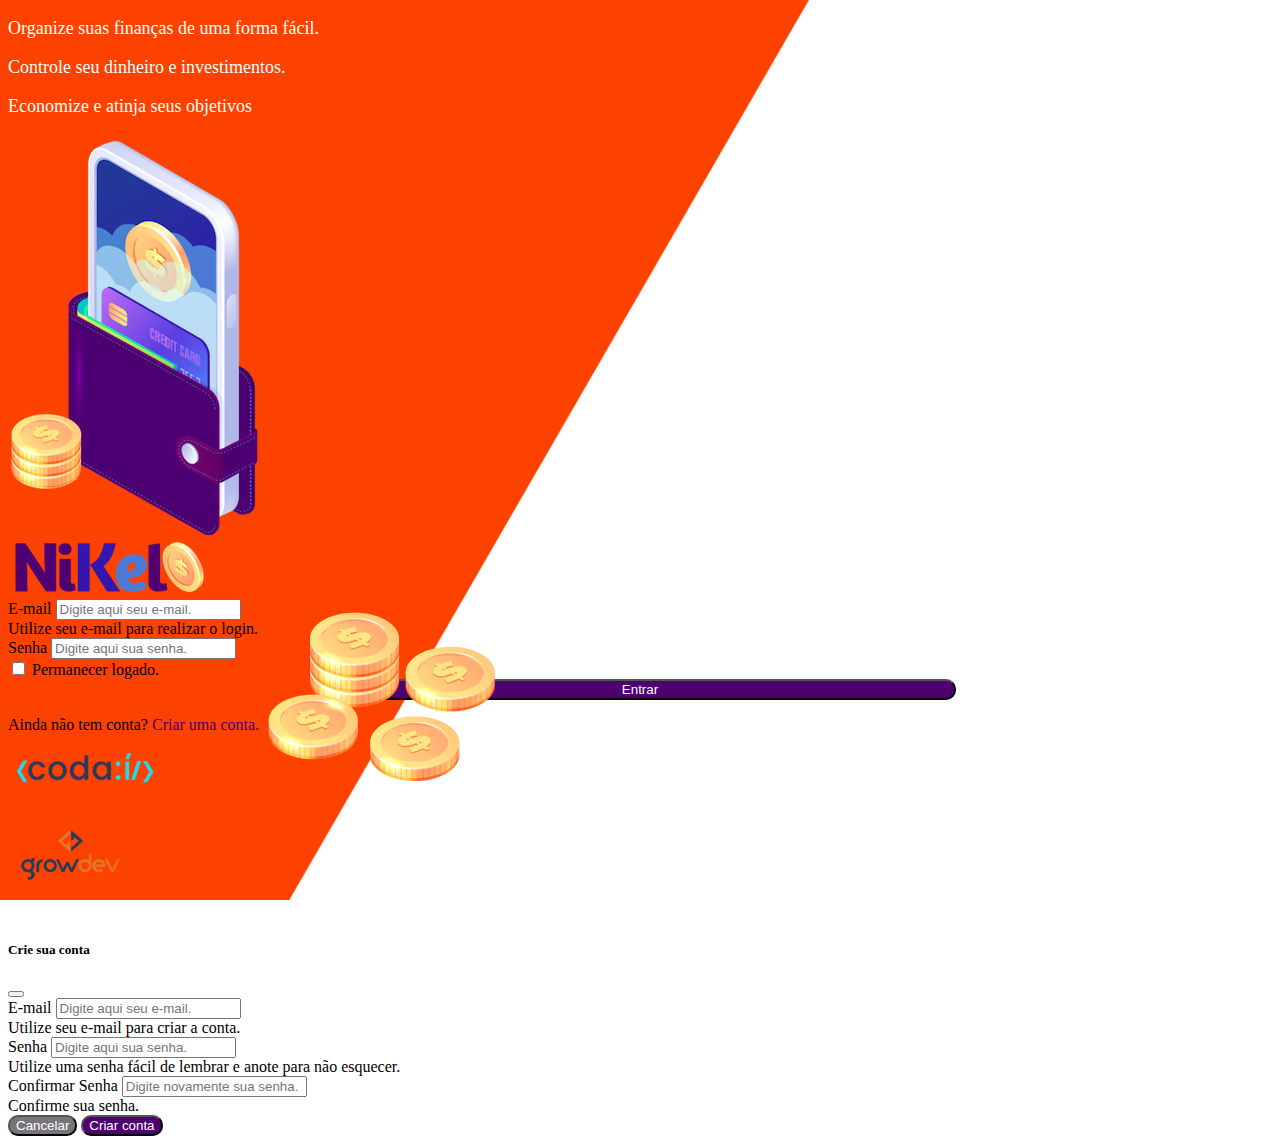
<file: public/index.html>
<!DOCTYPE html>
<html lang="pt">
<head>
    <meta charset="UTF-8">
    <meta name="viewport" content="width=device-width, initial-scale=1.0">
    <link href="https://cdn.jsdelivr.net/npm/bootstrap@5.1.3/dist/css/bootstrap.min.css" rel="stylesheet" integrity="sha384-1BmE4kWBq78iYhFldvKuhfTAU6auU8tT94WrHftjDbrCEXSU1oBoqyl2QvZ6jIW3" crossorigin="anonymous">
    <link rel="stylesheet" href="./css/styles.css">
    <title>Nikel</title>
</head>
<body id="login">
    <main>
        <div class="container">
            <div class="row vh-100">
                <div class="col d-flex justify-content-center my-5 flex-column">
                    <div class="text-login">
                        <p>Organize suas finanças de uma forma fácil.</p>
                        <p>Controle seu dinheiro e investimentos.</p>
                        <p>Economize e atinja seus objetivos</p>
                    </div>
                    <div class="text-center">
                        <img src="./assets/images/pocket.png" alt="image pocket" class="img-fluid" srcset="">
                        <img src="./assets/images/coins.png" alt="image coins" class="img-fluid d-none d-md-inline coins" srcset="">
                    </div>
                </div>
                <div class="col d-flex justify-content-center my-5 flex-column">
                    <div class="container">
                        <div class="row">
                            <div class="col">
                                <div class="text-center mb-3">
                                    <img src="./assets/images/nikel-logo.png" alt="logo nikel" class="img-fluid" srcset="">
                                </div>
                            </div>
                        </div>
                        <div class="row">
                            <div class="col">
                                <form id="login-form">
                                    <div class="mb-3">
                                      <label for="email-input" class="form-label">E-mail</label>
                                      <input placeholder="Digite aqui seu e-mail." type="email" class="form-control" id="email-input" aria-describedby="emailHelp">
                                      <div id="emailHelp" class="form-text">Utilize seu e-mail para realizar o login.</div>
                                    </div>
                                    <div class="mb-3">
                                      <label for="password-input" class="form-label">Senha</label>
                                      <input placeholder="Digite aqui sua senha." type="password" class="form-control" id="password-input">
                                    </div>
                                    <div class="mb-3 form-check">
                                      <input type="checkbox" class="form-check-input" id="session-check">
                                      <label class="form-check-label" for="session-check">Permanecer logado.</label>
                                    </div>
                                    <button type="submit" class="btn button-login">Entrar</button> 
                                  </form>
                            </div>
                        </div>
                        <div class="row">
                            <div class="col">
                               <p id="link-conta" class="text-center mt-2 form-text " data-bs-toggle="modal" data-bs-target="#register-modal">Ainda não tem conta? <span class="link-default">Criar uma conta.</span></p>
                            </div>
                        </div>
                        <div class="row">
                            <div class="col">
                                <div class="text-center mt-5">
                                    <img src="./assets/images/codai-logo.png" alt="logo codai" class="img-fluid" srcset="">
                                </div> 
                            </div>
                        </div>
                        <div class="row">
                            <div class="col">
                                <div class="text-center">
                                    <img src="./assets/images/growdev-logo.png" alt="logo growdev" class="img-fluid" srcset="">
                                </div>
                            </div>
                        </div>
                    </div>
                </div>
            </div>
        </div>
  <!-- Modal -->
  <div class="modal fade" id="register-modal" tabindex="-1" aria-labelledby="exampleModalLabel" aria-hidden="true">
    <div class="modal-dialog">
         <div class="modal-content">
            <div class="modal-header">
                <h5 class="modal-title" id="exampleModalLabel">Crie sua conta</h5>
                <button type="button" class="btn-close" data-bs-dismiss="modal" aria-label="Close"></button>
            </div>
            <form id="create-form">
                <div class="modal-body">
            
                    <div class="mb-3">
                        <label for="email-create-input" class="form-label">E-mail</label>
                        <input placeholder="Digite aqui seu e-mail." type="email" class="form-control" id="email-create-input" aria-describedby="emailHelp" required>
                        <div id="emailHelp" class="form-text">Utilize seu e-mail para criar a conta.</div>
                    </div>
                    <div class="mb-3">
                        <label for="password-create-input" class="form-label">Senha</label>
                        <input placeholder="Digite aqui sua senha." type="password" class="form-control" id="password-create-input" required>
                        <div id="emailHelp" class="form-text">Utilize uma senha fácil de lembrar e anote para não esquecer.
                        </div>
                    </div>
                    <div class="mb-3">
                        <label for="password-confirm-input" class="form-label">Confirmar Senha</label>
                        <input placeholder="Digite novamente sua senha." type="password" class="form-control" id="password-confirm-input" required>
                        <div id="emailHelp" class="form-text">Confirme sua senha.
                        </div>
                    </div>
                </div>
                <div class="modal-footer">
                    <button type="button" class="btn button-cancel" data-bs-dismiss="modal">Cancelar</button>
                    <button type="submit" class="btn button-default">Criar conta</button>
                </div>
            </form>
            </div>
        </div>
  </div>
    </main>

    <script src="https://cdn.jsdelivr.net/npm/bootstrap@5.1.3/dist/js/bootstrap.bundle.min.js" integrity="sha384-ka7Sk0Gln4gmtz2MlQnikT1wXgYsOg+OMhuP+IlRH9sENBO0LRn5q+8nbTov4+1p" crossorigin="anonymous"></script>
    <script src="./js/index.js"></script>
</body>
</html>
</file>
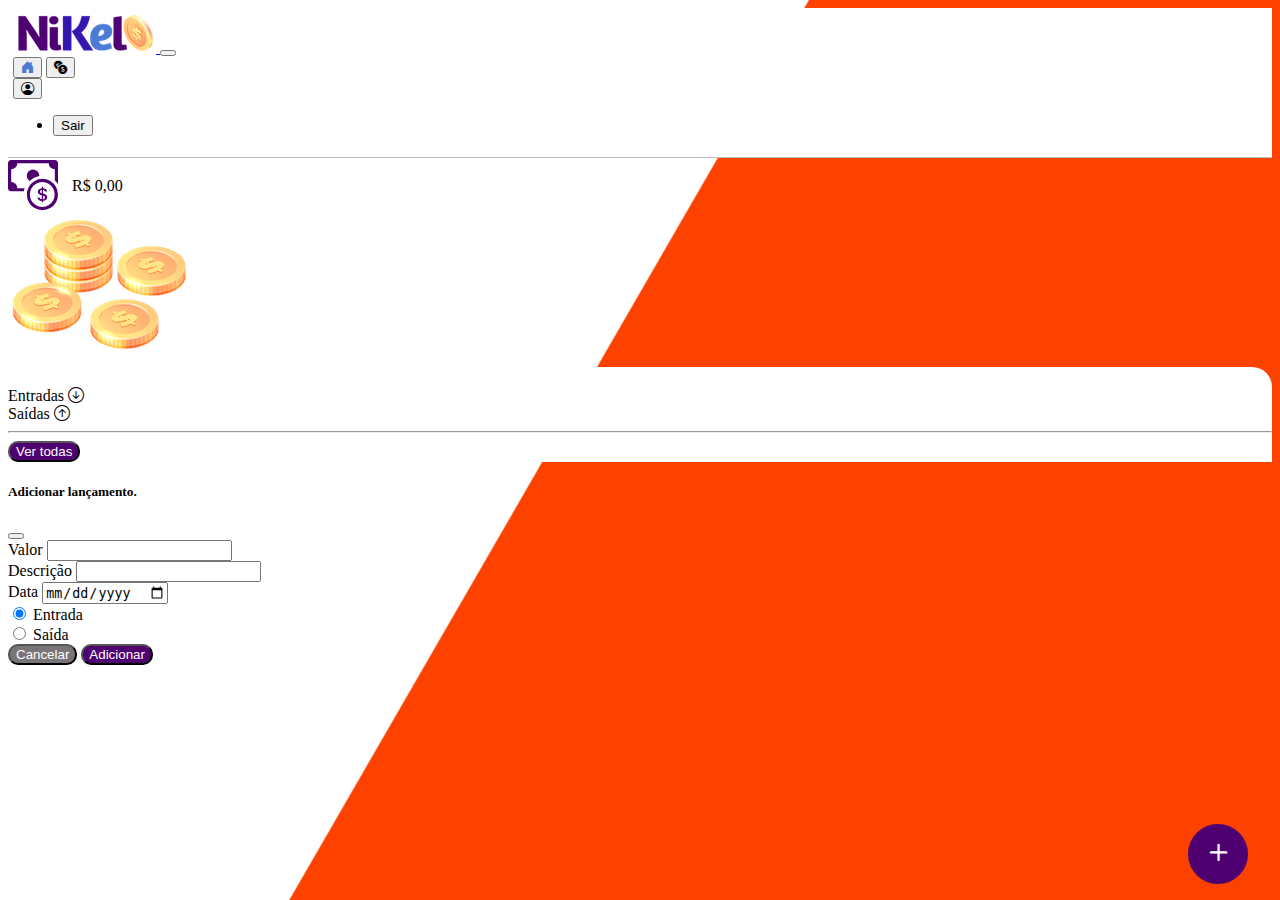
<file: public/home.html>
<!DOCTYPE html>
<html lang="pt">
<head>
    <meta charset="UTF-8">
    <meta name="viewport" content="width=device-width, initial-scale=1.0">
    <link href="https://cdn.jsdelivr.net/npm/bootstrap@5.1.3/dist/css/bootstrap.min.css" rel="stylesheet" integrity="sha384-1BmE4kWBq78iYhFldvKuhfTAU6auU8tT94WrHftjDbrCEXSU1oBoqyl2QvZ6jIW3" crossorigin="anonymous">
    <link rel="stylesheet" href="https://cdn.jsdelivr.net/npm/bootstrap-icons@1.11.2/font/bootstrap-icons.min.css">
    <link rel="stylesheet" href="./css/styles.css">
    <title>Nikel - Home</title>
</head>
<body id="app">
    <header>
        <nav class="navbar navbar-expand navbar-light bg-white">
            <div class="container-fluid">
              <a class="navbar-brand" href="#">
                <img src="./assets/images/nikel-small-logo.png" alt="Logo Nikel" class="img-fluid" srcset="">
              </a>
              <button class="navbar-toggler" type="button" data-bs-toggle="collapse" data-bs-target="#navbarSupportedContent" aria-controls="navbarSupportedContent" aria-expanded="false" aria-label="Toggle navigation">
                <span class="navbar-toggler-icon"></span>
              </button>
              <div class="collapse navbar-collapse justify-content-end" id="navbarSupportedContent">
                <div class="d-flex menu">
                    <a href="home.html"><button class="btn" type="button"><i class="bi bi-house-door-fill fs-4 color-secondary"></i></button></a>
                    <a href="transactions.html"><button class="btn" type="button"><i class="bi-currency-exchange fs-4"></i></button></a>
                    
                    <div class="dropdown">
                        <button class="btn" type="button" id="dropdownMenuButton1" data-bs-toggle="dropdown" aria-expanded="false"><i class="bi bi-person-circle fs-4"></i></button >
                        <ul class="dropdown-menu logout" aria-labelledby="dropdownMenuButton1">
                          <li><button class="dropdown-item" id="button-logout">Sair</button></li>
                          </ul>
                      </div>
                </div>
              </div>
            </div>
          </nav>
    </header>
    <main>
        <div class="container-lg">
            <div class="row">
                <div class="col d-flex mt-4 justify-content-start align-itens-center">
                    <i class="bi bi-cash-coin color-primary icon-detail"></i>
                    <span class="fs-2" id="total">R$ 0,00</span>
                </div>
                <div class="col d-flex mt-4 justify-content-end">
                    <div class="text-center">
                        <img src="./assets/images/coins-small.png" alt="Image Coins" srcset="">
                    </div>
                </div>
            </div>
            <div class="row">
                <div class="col-12 info shadow-lg">
                    <div class="container">
                        <div class="row">
                            <div class="col-6">
                                <span class="fs-4"> Entradas <i class="bi bi-arrow-down-circle fs-2 align-middle"></i></span>
                            </div>
                            <div class="col-6">
                                <span class="fs-4">Saídas <i class="bi bi-arrow-up-circle fs-2 align-middle"></i></span>
                            </div>
                            <div class="col-12 my-2">
                                <hr>
                            </div>
                        </div>
                        <div class="row">
                            <div class="col-6">
                                <div class="container p-0" id="cash-in-list">
                                    
                                </div>
                            </div>
                            <div class="col-6">
                                <div class="container p-0" id="cash-out-list">
                                    
                                </div>
                            </div>
                            <div class="col-12 mb-4">
                                <button type="button" class="btn button-default" id="transactions-button">Ver todas</button>
                            </div>
                        </div>
                    </div>
                </div>
            </div>
            <button class="btn button-float"data-bs-toggle="modal" data-bs-target="#transaction-modal"><i class="bi bi-plus"></i></button>
        </div>
        <!-- Modal -->
  <div class="modal fade" id="transaction-modal" tabindex="-1" aria-labelledby="exampleModalLabel" aria-hidden="true">
    <div class="modal-dialog">
         <div class="modal-content">
            <div class="modal-header">
                <h5 class="modal-title" id="exampleModalLabel">Adicionar lançamento.</h5>
                <button type="button" class="btn-close" data-bs-dismiss="modal" aria-label="Close"></button>
            </div>
            <form id="transaction-form">
                <div class="modal-body">
            
                    <div class="mb-3">
                      <label for="value-input" class="form-label">Valor</label>
                      <input type="number" step="any" class="form-control" id="value-input" aria-describedby="emailHelp" required>
                    </div>
                    <div class="mb-3">
                      <label for="description-input" class="form-label">Descrição</label>
                      <input type="text" class="form-control" id="description-input" required>
                    </div>
                    <div class="mb-3">
                        <label for="date-input" class="form-label">Data</label>
                        <input type="date" class="form-control" id="date-input" required>
                    </div>
                    <div class="mb3">
                        <div class="form-check form-check-inline">
                            <input class="form-check-input" type="radio" name="type-input" id="inlineRadio1" value="1" checked>
                            <label class="form-check-label" for="inlineRadio1">Entrada</label>
                        </div>
                        <div class="form-check form-check-inline">
                            <input class="form-check-input" type="radio" name="type-input" id="inlineRadio2" value="2">
                            <label class="form-check-label" for="inlineRadio2">Saída</label>
                        </div>
                        <div class="modal-footer">
                            <button type="button" class="btn button-cancel" data-bs-dismiss="modal">Cancelar</button>
                            <button type="submit" class="btn button-default">Adicionar</button>
                        </div>
                    </div>
                </div>
            </form>
        </div>
  </div>
    </main>
    <script src="https://cdn.jsdelivr.net/npm/bootstrap@5.1.3/dist/js/bootstrap.bundle.min.js" integrity="sha384-ka7Sk0Gln4gmtz2MlQnikT1wXgYsOg+OMhuP+IlRH9sENBO0LRn5q+8nbTov4+1p" crossorigin="anonymous"></script>
    <script src="./js/home.js"></script>
</body>
</html>
</file>
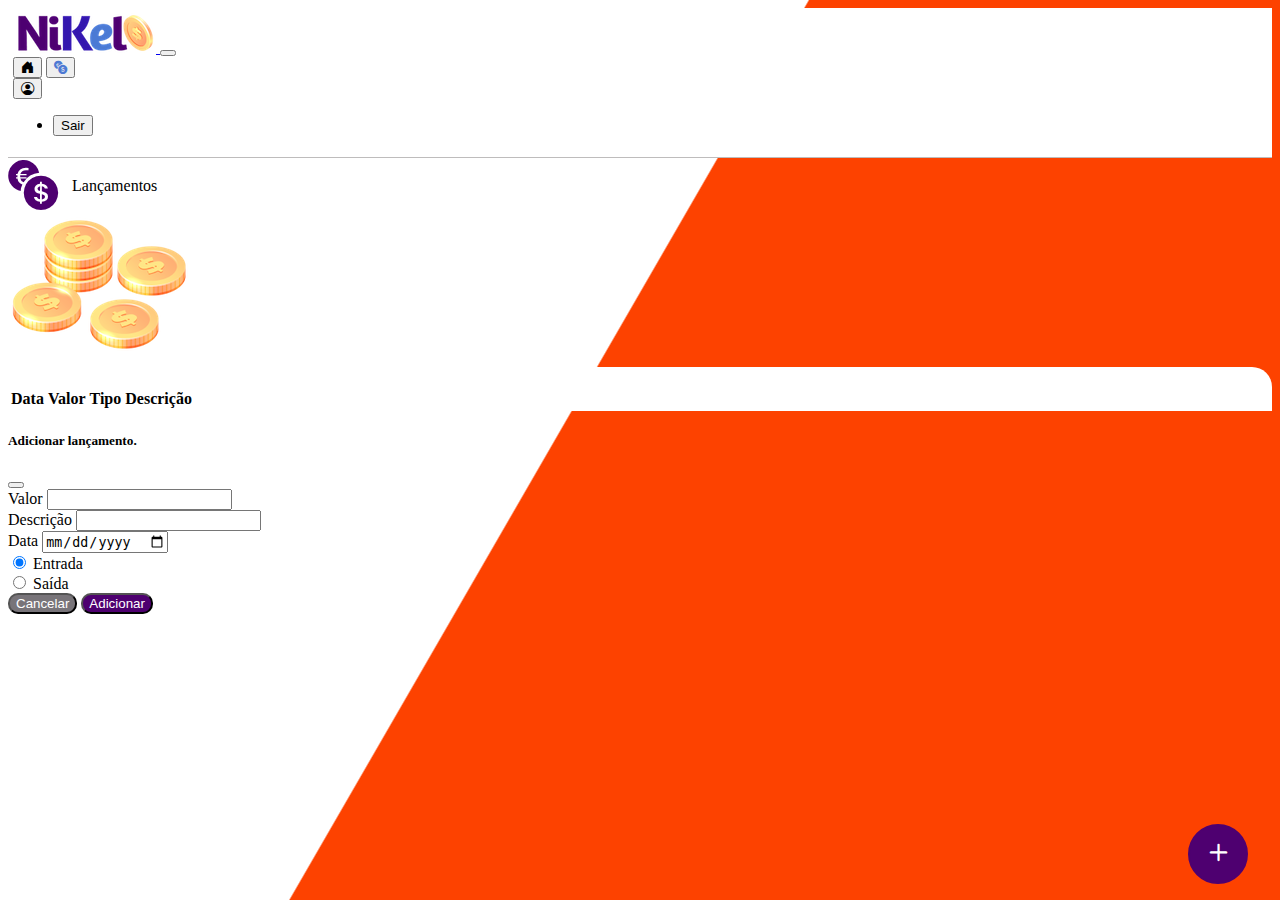
<file: public/transactions.html>
<!DOCTYPE html>
<html lang="pt">
<head>
    <meta charset="UTF-8">
    <meta name="viewport" content="width=device-width, initial-scale=1.0">
    <link href="https://cdn.jsdelivr.net/npm/bootstrap@5.1.3/dist/css/bootstrap.min.css" rel="stylesheet" integrity="sha384-1BmE4kWBq78iYhFldvKuhfTAU6auU8tT94WrHftjDbrCEXSU1oBoqyl2QvZ6jIW3" crossorigin="anonymous">
    <link rel="stylesheet" href="https://cdn.jsdelivr.net/npm/bootstrap-icons@1.11.2/font/bootstrap-icons.min.css">
    <link rel="stylesheet" href="./css/styles.css">
    <title>Nikel - Lançamentos</title>
</head>
<body id="app">
    <header>
        <nav class="navbar navbar-expand navbar-light bg-white">
            <div class="container-fluid">
              <a class="navbar-brand" href="#">
                <img src="./assets/images/nikel-small-logo.png" alt="Logo Nikel" class="img-fluid" srcset="">
              </a>
              <button class="navbar-toggler" type="button" data-bs-toggle="collapse" data-bs-target="#navbarSupportedContent" aria-controls="navbarSupportedContent" aria-expanded="false" aria-label="Toggle navigation">
                <span class="navbar-toggler-icon"></span>
              </button>
              <div class="collapse navbar-collapse justify-content-end" id="navbarSupportedContent">
                <div class="d-flex menu">
                    <a href="home.html"><button class="btn" type="button"><i class="bi bi-house-door-fill fs-4"></i></button></a>
                    <a href="transactions.html"><button class="btn" type="button"><i class="bi bi-currency-exchange fs-4 color-secondary"></i></button></a>
                    
                    <div class="dropdown">
                        <button class="btn" type="button" id="dropdownMenuButton1" data-bs-toggle="dropdown" aria-expanded="false"><i class="bi bi-person-circle fs-4"></i></button >
                        <ul class="dropdown-menu logout" aria-labelledby="dropdownMenuButton1">
                          <li><button class="dropdown-item" id="button-logout">Sair</button></li>
                          </ul>
                      </div>
                </div>
              </div>
            </div>
          </nav>
    </header>
    <main>
        <div class="container-lg">
            <div class="row">
                <div class="col d-flex mt-4 justify-content-start align-itens-center">
                    <i class="bi bi-currency-exchange color-primary icon-detail"></i>
                    <span class="fs-2">Lançamentos</span>
                </div>
                <div class="col d-flex mt-4 justify-content-end">
                    <div class="text-center">
                        <img src="./assets/images/coins-small.png" alt="Image Coins" srcset="">
                    </div>
                </div>
            </div>
            <div class="row">
                <div class="col-12 info shadow-lg">
                    <div class="container">
                        <div class="row">
                            <div class="col">
                                <table class="table">
                                    <thead>
                                      <tr>
                                        <th scope="col">Data</th>
                                        <th scope="col">Valor</th>
                                        <th scope="col">Tipo</th>
                                        <th scope="col">Descrição</th>
                                      </tr>
                                    </thead>
                                    <tbody id="transactions-list">
                                      
                                      </tbody>
                                  </table>
                            </div>
                        </div>
                    </div>
                </div>
            </div>
            <button class="btn button-float"data-bs-toggle="modal" data-bs-target="#transaction-modal"><i class="bi bi-plus"></i></button>
          </div>
        <!-- Modal -->
  <div class="modal fade" id="transaction-modal" tabindex="-1" aria-labelledby="exampleModalLabel" aria-hidden="true">
    <div class="modal-dialog">
         <div class="modal-content">
            <div class="modal-header">
                <h5 class="modal-title" id="exampleModalLabel">Adicionar lançamento.</h5>
                <button type="button" class="btn-close" data-bs-dismiss="modal" aria-label="Close"></button>
            </div>
            <form id="transaction-form">
                <div class="modal-body">
            
                    <div class="mb-3">
                      <label for="value-input" class="form-label">Valor</label>
                      <input type="number" step="any" class="form-control" id="value-input" aria-describedby="emailHelp">
                    </div>
                    <div class="mb-3">
                      <label for="description-input" class="form-label">Descrição</label>
                      <input type="text" class="form-control" id="description-input">
                    </div>
                    <div class="mb-3">
                        <label for="date-input" class="form-label">Data</label>
                        <input type="date" class="form-control" id="date-input">
                    </div>
                    <div class="mb3">
                        <div class="form-check form-check-inline">
                            <input class="form-check-input" type="radio" name="type-input" id="inlineRadio1" value="1" checked>
                            <label class="form-check-label" for="inlineRadio1">Entrada</label>
                        </div>
                        <div class="form-check form-check-inline">
                            <input class="form-check-input" type="radio" name="type-input" id="inlineRadio2" value="2">
                            <label class="form-check-label" for="inlineRadio2">Saída</label>
                        </div>
                        <div class="modal-footer">
                            <button type="button" class="btn button-cancel" data-bs-dismiss="modal">Cancelar</button>
                            <button type="submit" class="btn button-default">Adicionar</button>
                        </div>
                    </div>
                </div>
            </form>
        </div>
  </div>
    </main>
    <script src="https://cdn.jsdelivr.net/npm/bootstrap@5.1.3/dist/js/bootstrap.bundle.min.js" integrity="sha384-ka7Sk0Gln4gmtz2MlQnikT1wXgYsOg+OMhuP+IlRH9sENBO0LRn5q+8nbTov4+1p" crossorigin="anonymous"></script>
    <script src="./js/transactions.js"></script>
  </body>
</html>
</file>
<file: public/css/styles.css>
#login {
    background: linear-gradient(120deg, #FD4200 44.9%, #ffffff 45%) no-repeat fixed;
}

#app {
    background: linear-gradient(120deg, #ffffff 44.9%, #FD4200 45%) no-repeat fixed;
}

header {
    border-bottom: 1px solid #bebcbc;
    padding: 5px;
    background-color: white;
}

.color-primary {
    color: #4e0070;
}

.color-secondary {
    color: #4c79d3;
}

.icon-detail {
    font-size: 50px;
    margin-right: 10px;
    vertical-align: middle;
}

.text-login {
    color: white;
    font-size: 18px;
    font-weight: 500;
}

.coins {
    position: absolute;
    bottom: 100px;
}

.button-login {
    border-radius: 10px;
    background-color: #4e0070;
    color: #ffffff;
    width: 50%;
    margin: 0 25%;
}

.button-login:hover, .button-default:hover {
    background: #4c79d3;
    color: white;
}

.button-default {
    border-radius: 10px;
    background-color: #4e0070;
    color: #ffffff;
 }

 .button-cancel {
    border-radius: 10px;
    background-color: #787479;
    color: #ffffff;
 }

.button-float {
    border-radius: 100%;
    height: 60px;
    width: 60px;
    position: fixed;
    bottom: 1rem;
    right: 2rem;
    font-size: 35px;
    border: 2px solid #4e0070;
    background-color: #4e0070;
    color: white;
    padding: 0 !important;
}
.button-float:hover {
    border: 2px solid #4c79d3;
    background-color: white;
    color: #4c79d3;
}

.link-default {
    color: #4e0070;
    cursor: pointer;
}

.link-default:hover {
    color: #4c79d3;
}

.info {
    background-color: #ffffff;
    border-radius: 20px 20px 0px 0px;
    padding: 20px 0px 0px 0px;
}

.logout {
    min-width: 5rem !important;
}

.menu {
    margin-right: 20px;
}
</file>
